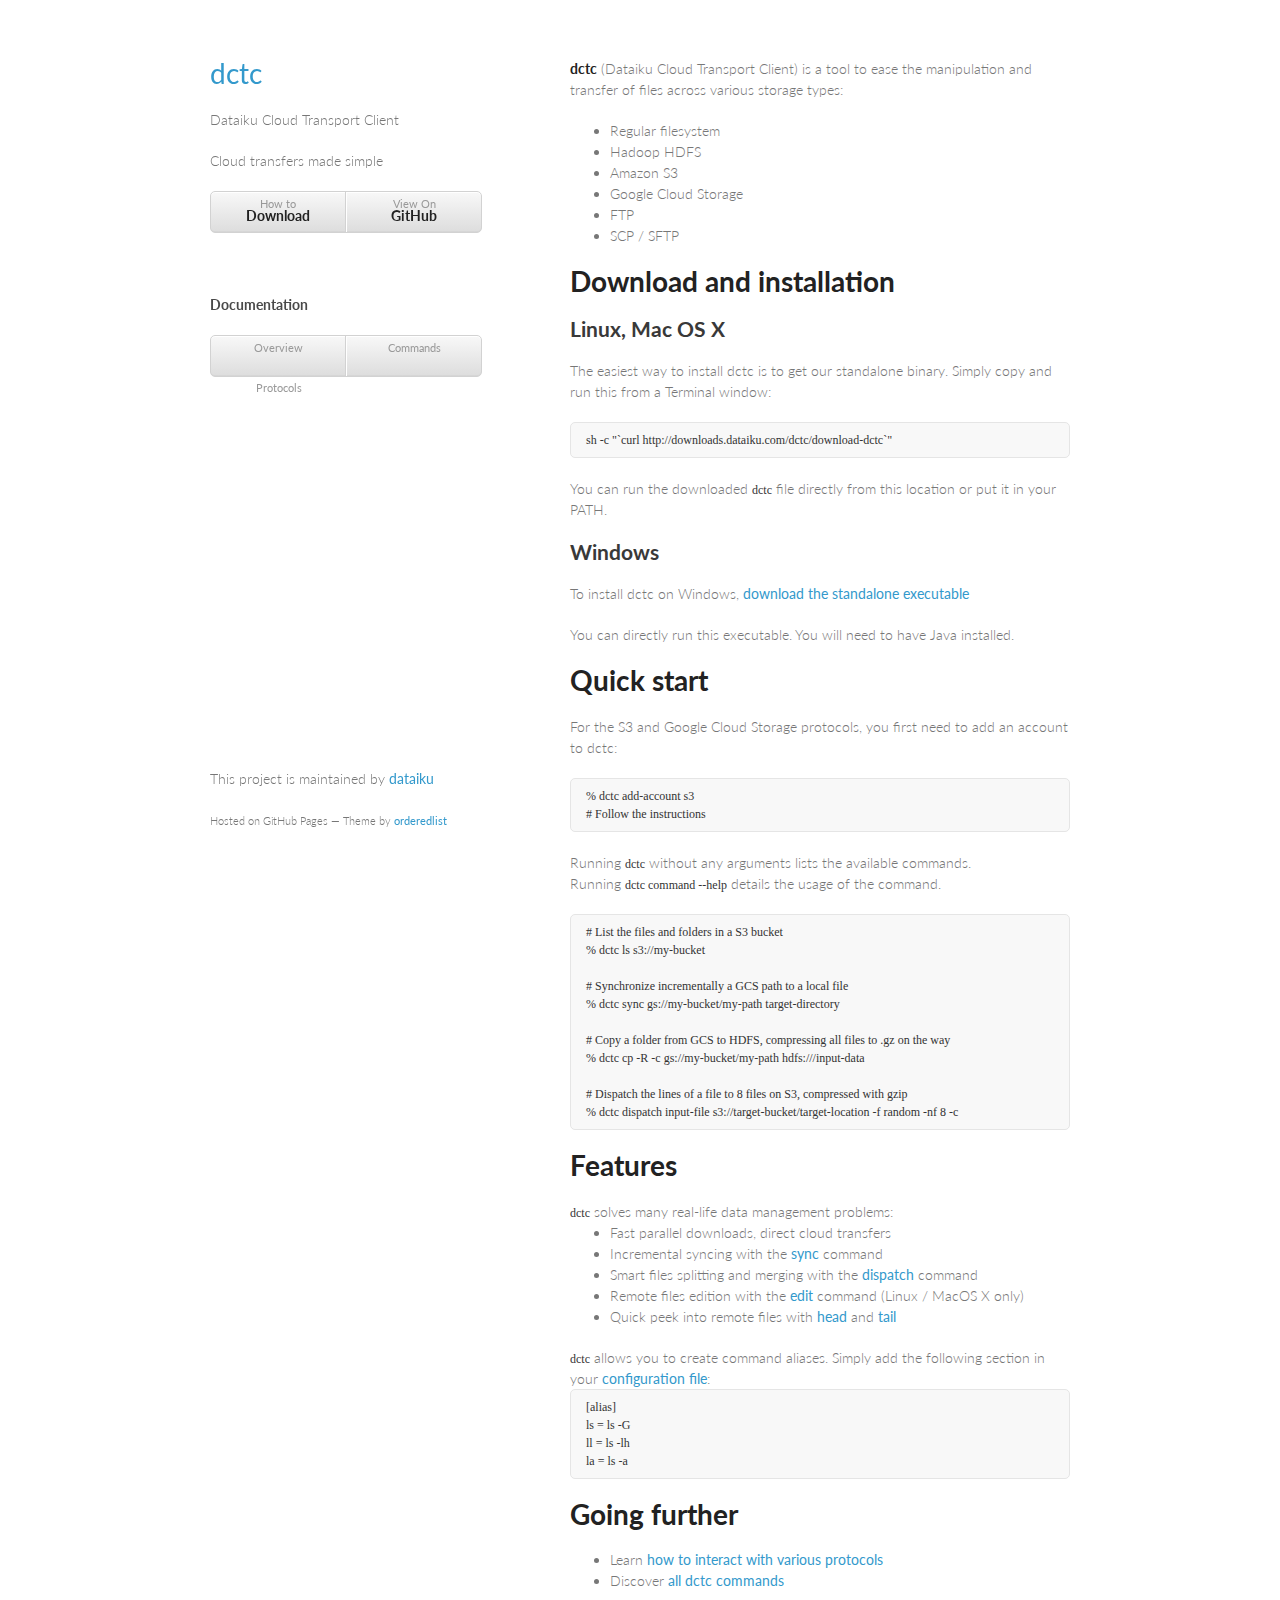
<file: index.html>
<!doctype html>
<html>
<head>
  <meta charset="utf-8">
  <meta http-equiv="X-UA-Compatible" content="chrome=1">
  <title>dctc by Dataiku</title>

  <link rel="stylesheet" href="stylesheets/styles.css">
  <link rel="stylesheet" href="stylesheets/pygment_trac.css">
  <meta name="viewport" content="width=device-width, initial-scale=1, user-scalable=no">
    <!--[if lt IE 9]>
    <script src="//html5shiv.googlecode.com/svn/trunk/html5.js"></script>
    <![endif]-->

 <script type="text/javascript">
      var _wt1Q = _wt1Q || [];
 
      (function() {
        var script = document.createElement('script');
        script.src = "http://tracker.dataiku.com/js/track.js";
        script.type = 'text/javascript';
        script.async = "true";
        var script0 = document.getElementsByTagName("script")[0];
        script0.parentNode.insertBefore(script, script0);
      })();
     
      _wt1Q.push(["trackPage"]);
    </script>
</head>
<body>
    <div class="wrapper">
      <header>
        <h1><a href="index.html">dctc</a></h1>
        <p>Dataiku Cloud Transport Client</p>

        <p class="view">

             <p>Cloud transfers made simple</p>
            <ul class="view">
                <li><a href="index.html#install">How to <strong>Download</strong></a></li>
                <li><a href="https://github.com/dataiku/dctc">View On <strong>GitHub</strong></a></li>
            </ul>

        </p>

        <p>&nbsp;</p>
        <h4>Documentation</h4>
        <ul>
          <li><a href="index.html">Overview</a></li>
          <li><a href="commands.html">Commands</a></li>
          <li><a href="protocols.html">Protocols</a></li>
        </ul>
    </header>
    <section>
        <p>
            <strong>dctc</strong> (Dataiku Cloud Transport Client) is a tool to ease the manipulation and transfer of files across various storage types:</p>
            <ul>
                <li>Regular filesystem</li>
                <li>Hadoop HDFS</li>
                <li>Amazon S3</li>
                <li>Google Cloud Storage</li>
                <li>FTP</li>
                <li>SCP / SFTP</li>
            </ul>
        </p>

        <h1 id="install">Download and installation</h1>

        <h2>Linux, Mac OS X</h2>

        <p>The easiest way to install dctc is to get our standalone binary.
            Simply copy and run this from a Terminal window:
        </p>

        <pre><code>sh -c "`curl http://downloads.dataiku.com/dctc/download-dctc`"</code></pre>

        <p>You can run the downloaded <code>dctc</code> file directly from this location or put it in your PATH.</p>

        <h2>Windows</h2>

        <p>To install dctc on Windows, <a href="http://downloads.dataiku.com/dctc/0.1.1/dctc.exe">download the standalone executable</a></p>

        <p>You can directly run this executable. You will need to have Java installed.</p>

        <h1>Quick start</h1>

        <p>For the S3 and Google Cloud Storage protocols, you first need to add an account to dctc:</p>

         <pre><code>% dctc add-account s3
# Follow the instructions</code></pre>

        <p>Running <code>dctc</code> without any arguments lists the available commands.<br />

        Running <code>dctc command --help</code> details the usage of the command.</p>

        <pre><code># List the files and folders in a S3 bucket
% dctc ls s3://my-bucket

# Synchronize incrementally a GCS path to a local file
% dctc sync gs://my-bucket/my-path target-directory

# Copy a folder from GCS to HDFS, compressing all files to .gz on the way
% dctc cp -R -c gs://my-bucket/my-path hdfs:///input-data

# Dispatch the lines of a file to 8 files on S3, compressed with gzip
% dctc dispatch input-file s3://target-bucket/target-location -f random -nf 8 -c
</code></pre>

        <h1>Features</h1>

        <code>dctc</code> solves many real-life data management problems:

        <ul>
          <li>Fast parallel downloads, direct cloud transfers</li>
          <li>Incremental syncing with the <a href="commands.html#sync">sync</a> command</li>
          <li>Smart files splitting and merging with the <a href="commands.html#dispatch">dispatch</a> command</li>
          <li>Remote files edition with the <a href="commands.html#edit">edit</a> command (Linux / MacOS X only)</li>
          <li>Quick peek into remote files with <a href="commands.html#head">head</a> and <a href="commands.html#tail">tail</a></li>
        </ul>

        <code>dctc</code> allows you to create command aliases. Simply add the following section in your <a href="protocols.html#configfile">configuration file</a>:
        <pre><code>[alias]
ls = ls -G
ll = ls -lh
la = ls -a</code></pre>

        <h1>Going further</h1>

        <ul>
          <li>Learn <a href="protocols.html">how to interact with various protocols</a></li>
          <li>Discover <a href="commands.html">all dctc commands</a></li>
         </ul>
    </section>

  <footer>
    <p>This project is maintained by <a href="https://github.com/dataiku">dataiku</a></p>
    <p><small>Hosted on GitHub Pages &mdash; Theme by <a href="https://github.com/orderedlist">orderedlist</a></small></p>
</footer>
</div>
<script src="javascripts/scale.fix.js"></script>

<script type="text/javascript">
var gaJsHost = (("https:" == document.location.protocol) ? "https://ssl." : "http://www.");
document.write(unescape("%3Cscript src='" + gaJsHost + "google-analytics.com/ga.js' type='text/javascript'%3E%3C/script%3E"));
</script>
<script type="text/javascript">
try {
  var pageTracker = _gat._getTracker("UA-34872768-2");
  pageTracker._trackPageview();
} catch(err) {}
</script>

</body>
</html>
</file>
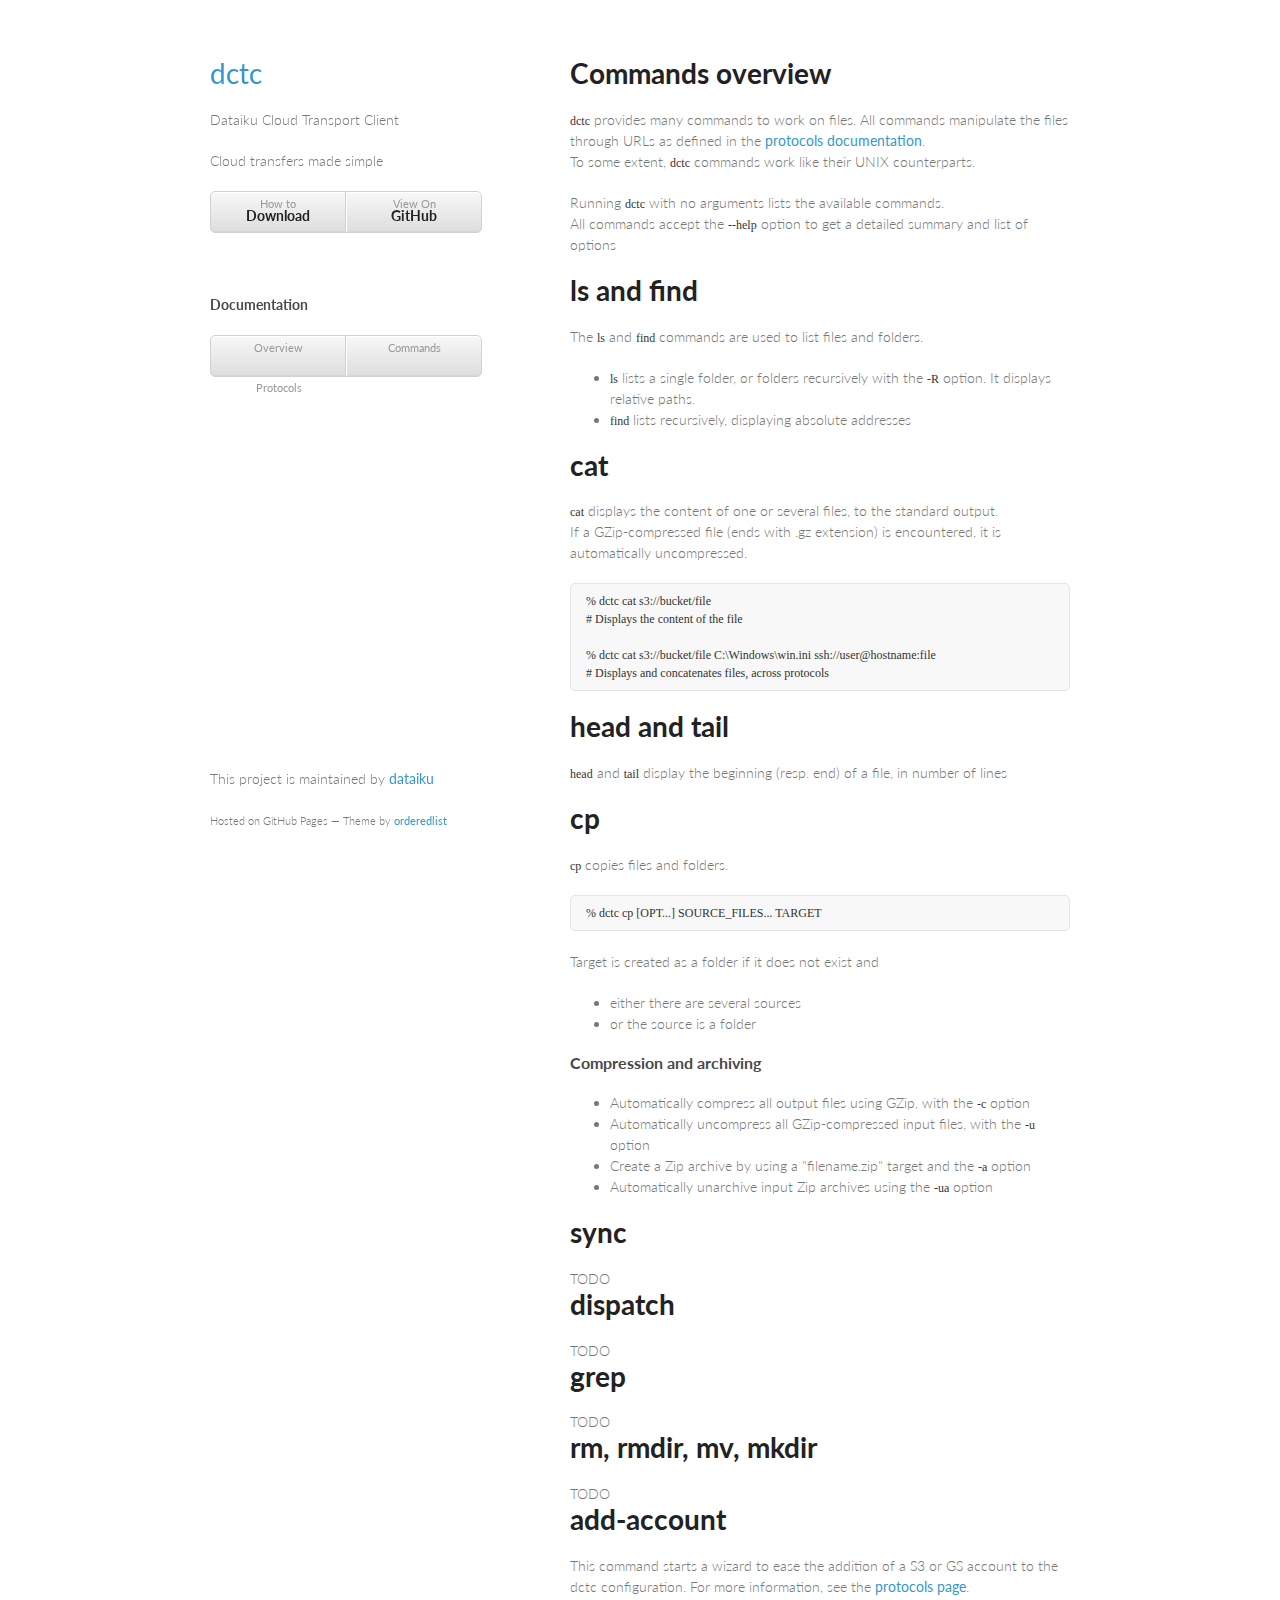
<file: commands.html>
<!doctype html>
<html>
<head>
  <meta charset="utf-8">
  <meta http-equiv="X-UA-Compatible" content="chrome=1">
  <title>dctc by Dataiku - Commands</title>

  <link rel="stylesheet" href="stylesheets/styles.css">
  <link rel="stylesheet" href="stylesheets/pygment_trac.css">
  <meta name="viewport" content="width=device-width, initial-scale=1, user-scalable=no">
    <!--[if lt IE 9]>
    <script src="//html5shiv.googlecode.com/svn/trunk/html5.js"></script>
    <![endif]-->
 <script type="text/javascript">
      var _wt1Q = _wt1Q || [];
 
      (function() {
        var script = document.createElement('script');
        script.src = "http://tracker.dataiku.com/js/track.js";
        script.type = 'text/javascript';
        script.async = "true";
        var script0 = document.getElementsByTagName("script")[0];
        script0.parentNode.insertBefore(script, script0);
      })();
     
      _wt1Q.push(["trackPage"]);
    </script>
</head>
  <body>
    <div class="wrapper">
      <header>
        <h1><a href="index.html">dctc</a></h1>
        <p>Dataiku Cloud Transport Client</p>

        <p class="view">

             <p>Cloud transfers made simple</p>
            <ul class="view">
                <li><a href="index.html#install">How to <strong>Download</strong></a></li>
                <li><a href="https://github.com/dataiku/dctc">View On <strong>GitHub</strong></a></li>
            </ul>

        </p>

        <p>&nbsp;</p>
        <h4>Documentation</h4>
        <ul>
          <li><a href="index.html">Overview</a></li>
          <li><a href="commands.html">Commands</a></li>
          <li><a href="protocols.html">Protocols</a></li>
        </ul>
    </header>
      <section>
        <h1>Commands overview</h1>

        <p><code>dctc</code> provides many commands to work on files. All commands manipulate the files through URLs
          as defined in the <a href="protocols.html">protocols documentation</a>.<br />
          To some extent, <code>dctc</code> commands work like their UNIX counterparts.
        </p>

        <p>
          Running <code>dctc</code> with no arguments lists the available commands.<br />
          All commands accept the <code>--help</code> option to get a detailed summary and list of options
        </p>

        <h1 id="ls">ls and find</h1>

        <p>The <code>ls</code> and <code>find</code> commands are used to list files and folders.</p>
        <ul>
          <li><code>ls</code> lists a single folder, or folders recursively with the <code>-R</code> option. It displays relative paths.</li>
          <li><code>find</code> lists recursively, displaying absolute addresses</li>
        </ul>

        <h1 id="cat">cat</h1>

        <p>
          <code>cat</code> displays the content of one or several files, to the standard output.<br />
          If a GZip-compressed file (ends with .gz extension) is encountered, it is automatically uncompressed.
        </p>

        <pre><code>% dctc cat s3://bucket/file
# Displays the content of the file

% dctc cat s3://bucket/file C:\Windows\win.ini ssh://user@hostname:file
# Displays and concatenates files, across protocols</code></pre>

        <h1 id="head"><span id="tail">head and tail</span></h1>

        <p>
          <code>head</code> and <code>tail</code> display the beginning (resp. end) of a file, in number of lines
        </p>

        <h1 id="cp">cp</h1>

        <p><code>cp</code> copies files and folders.</p>

        <pre><code>% dctc cp [OPT...] SOURCE_FILES... TARGET</code></pre>

        <p>Target is created as a folder if it does not exist and</p>
        <ul>
          <li>either there are several sources</li>
          <li>or the source is a folder</li>
        </ul>

        <h3>Compression and archiving</h3>

        <ul>
          <li>Automatically compress all output files using GZip, with the <code>-c</code> option</li>
          <li>Automatically uncompress all GZip-compressed input files, with the <code>-u</code> option</li>
          <li>Create a Zip archive by using a "filename.zip" target and the <code>-a</code> option</li>
          <li>Automatically unarchive input Zip archives using the <code>-ua</code> option</li>
        </ul>


        <h1>sync</h1>

        TODO

        <h1>dispatch</h1>

        TODO

        <h1>grep</h1>

        TODO

        <h1>rm, rmdir, mv, mkdir</h1>

        TODO

        <h1>add-account</h1>

        <p>This command starts a wizard to ease the addition of a S3 or GS account to the dctc configuration. For more information, see the <a href="protocols.html">protocols page</a>.</p>

      </section>

      <footer>
        <p>This project is maintained by <a href="https://github.com/dataiku">dataiku</a></p>
        <p><small>Hosted on GitHub Pages &mdash; Theme by <a href="https://github.com/orderedlist">orderedlist</a></small></p>
      </footer>
    </div>
    <script src="javascripts/scale.fix.js"></script>

    <script type="text/javascript">
    var gaJsHost = (("https:" == document.location.protocol) ? "https://ssl." : "http://www.");
    document.write(unescape("%3Cscript src='" + gaJsHost + "google-analytics.com/ga.js' type='text/javascript'%3E%3C/script%3E"));
    </script>
    <script type="text/javascript">
    try {
      var pageTracker = _gat._getTracker("UA-34872768-2");
      pageTracker._trackPageview();
    } catch(err) {}
    </script>

  </body>
  </html>
</file>
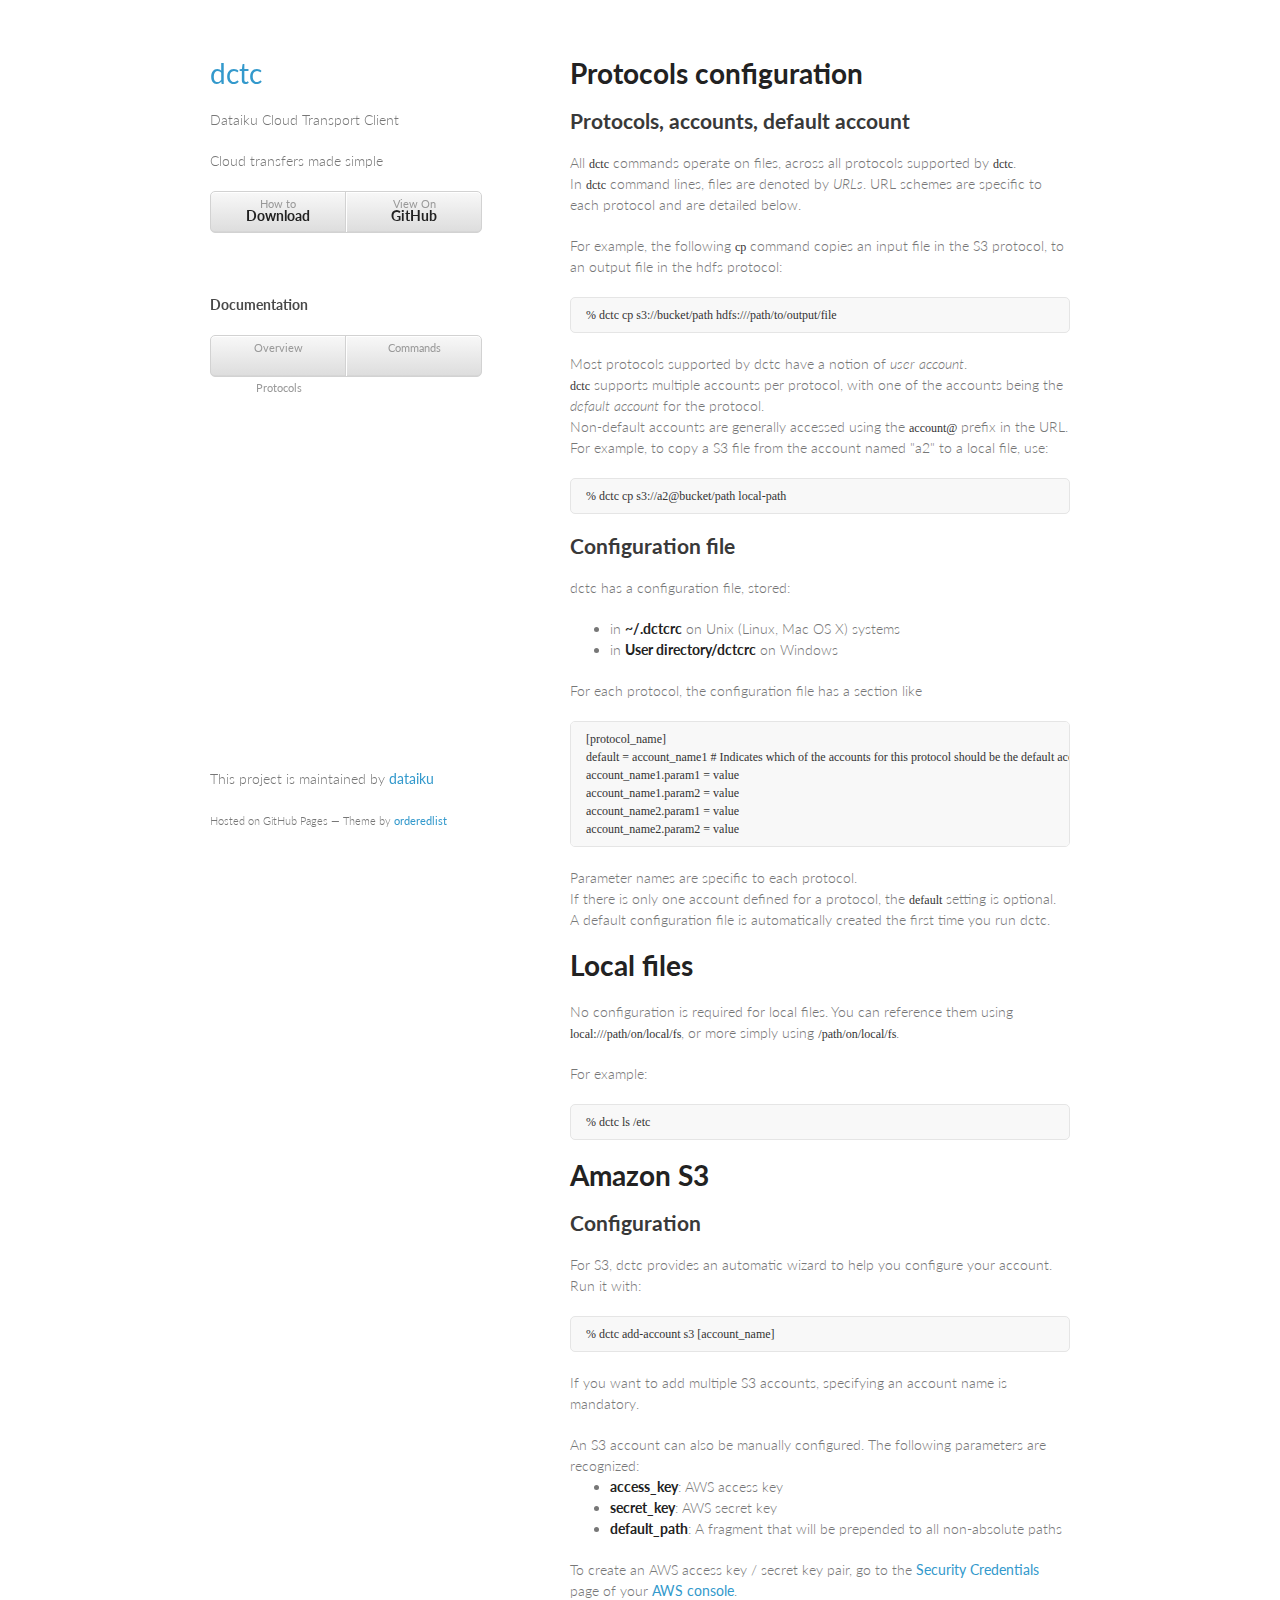
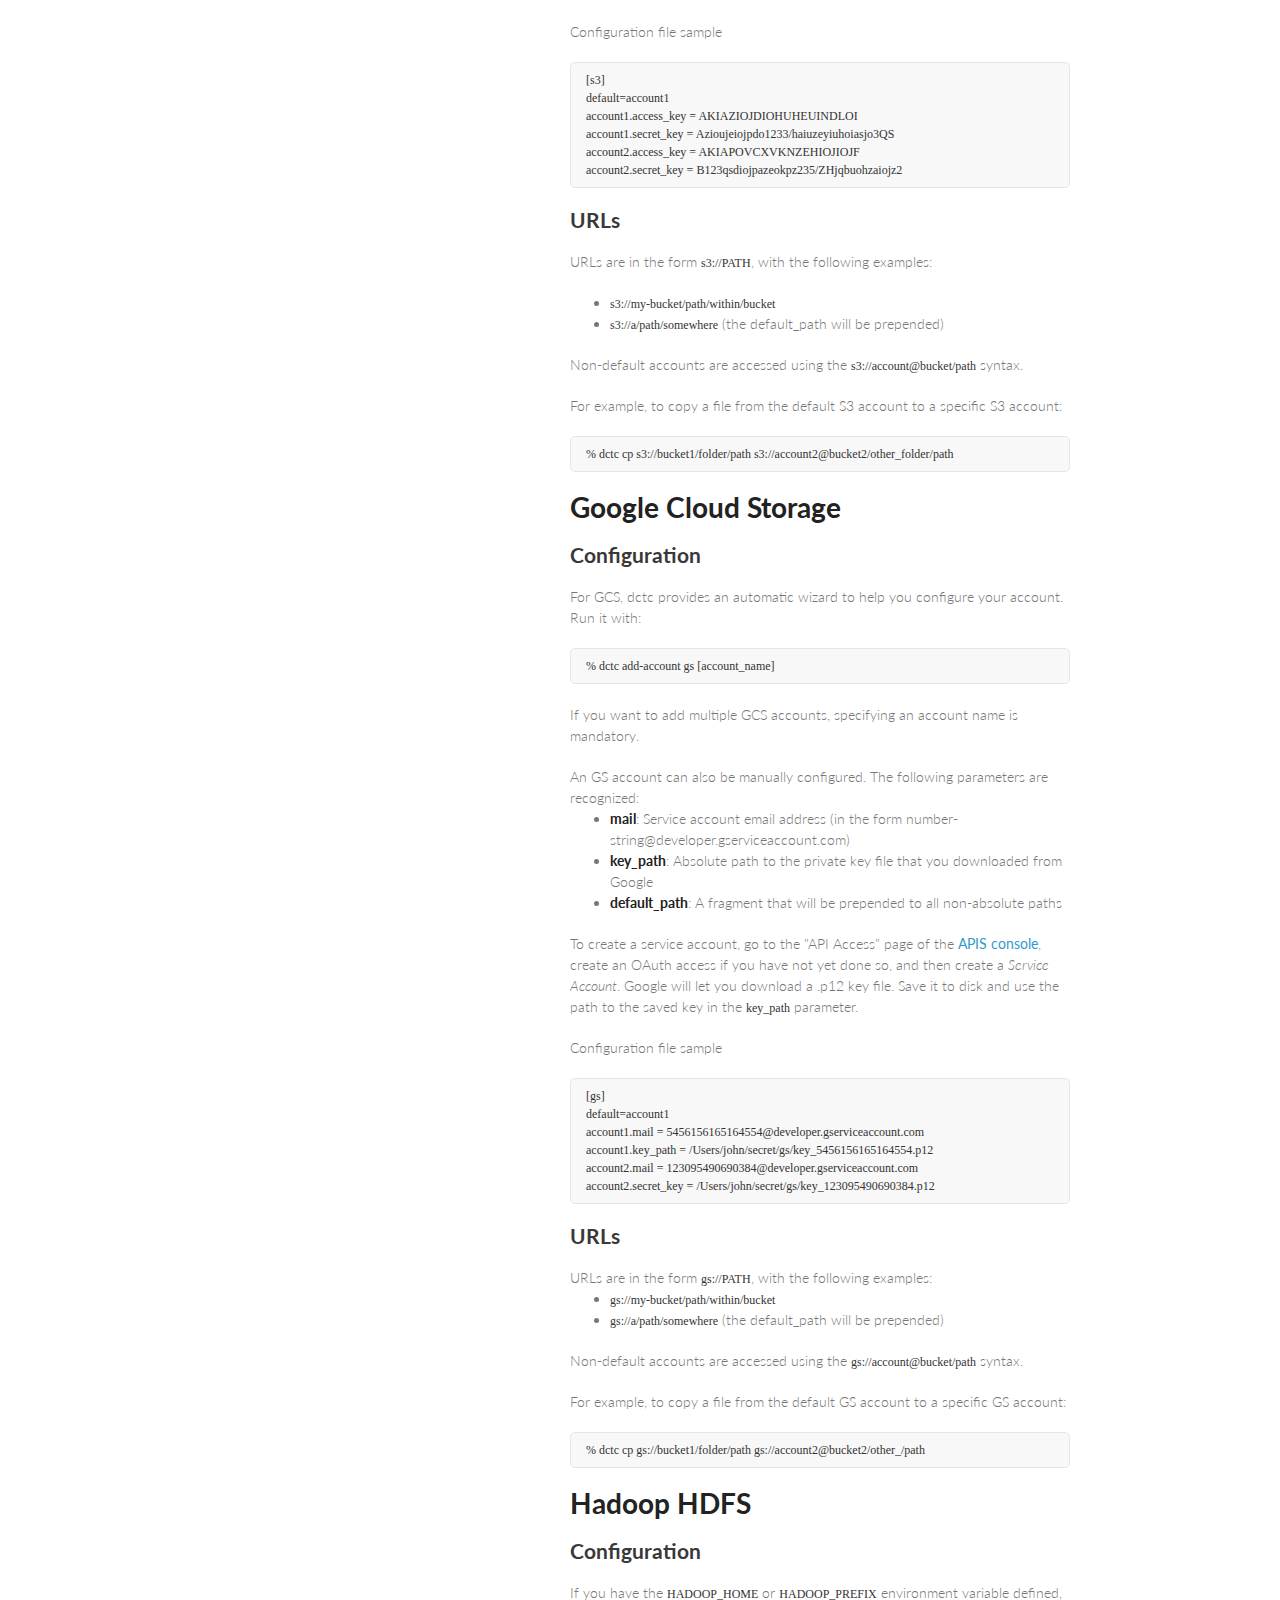
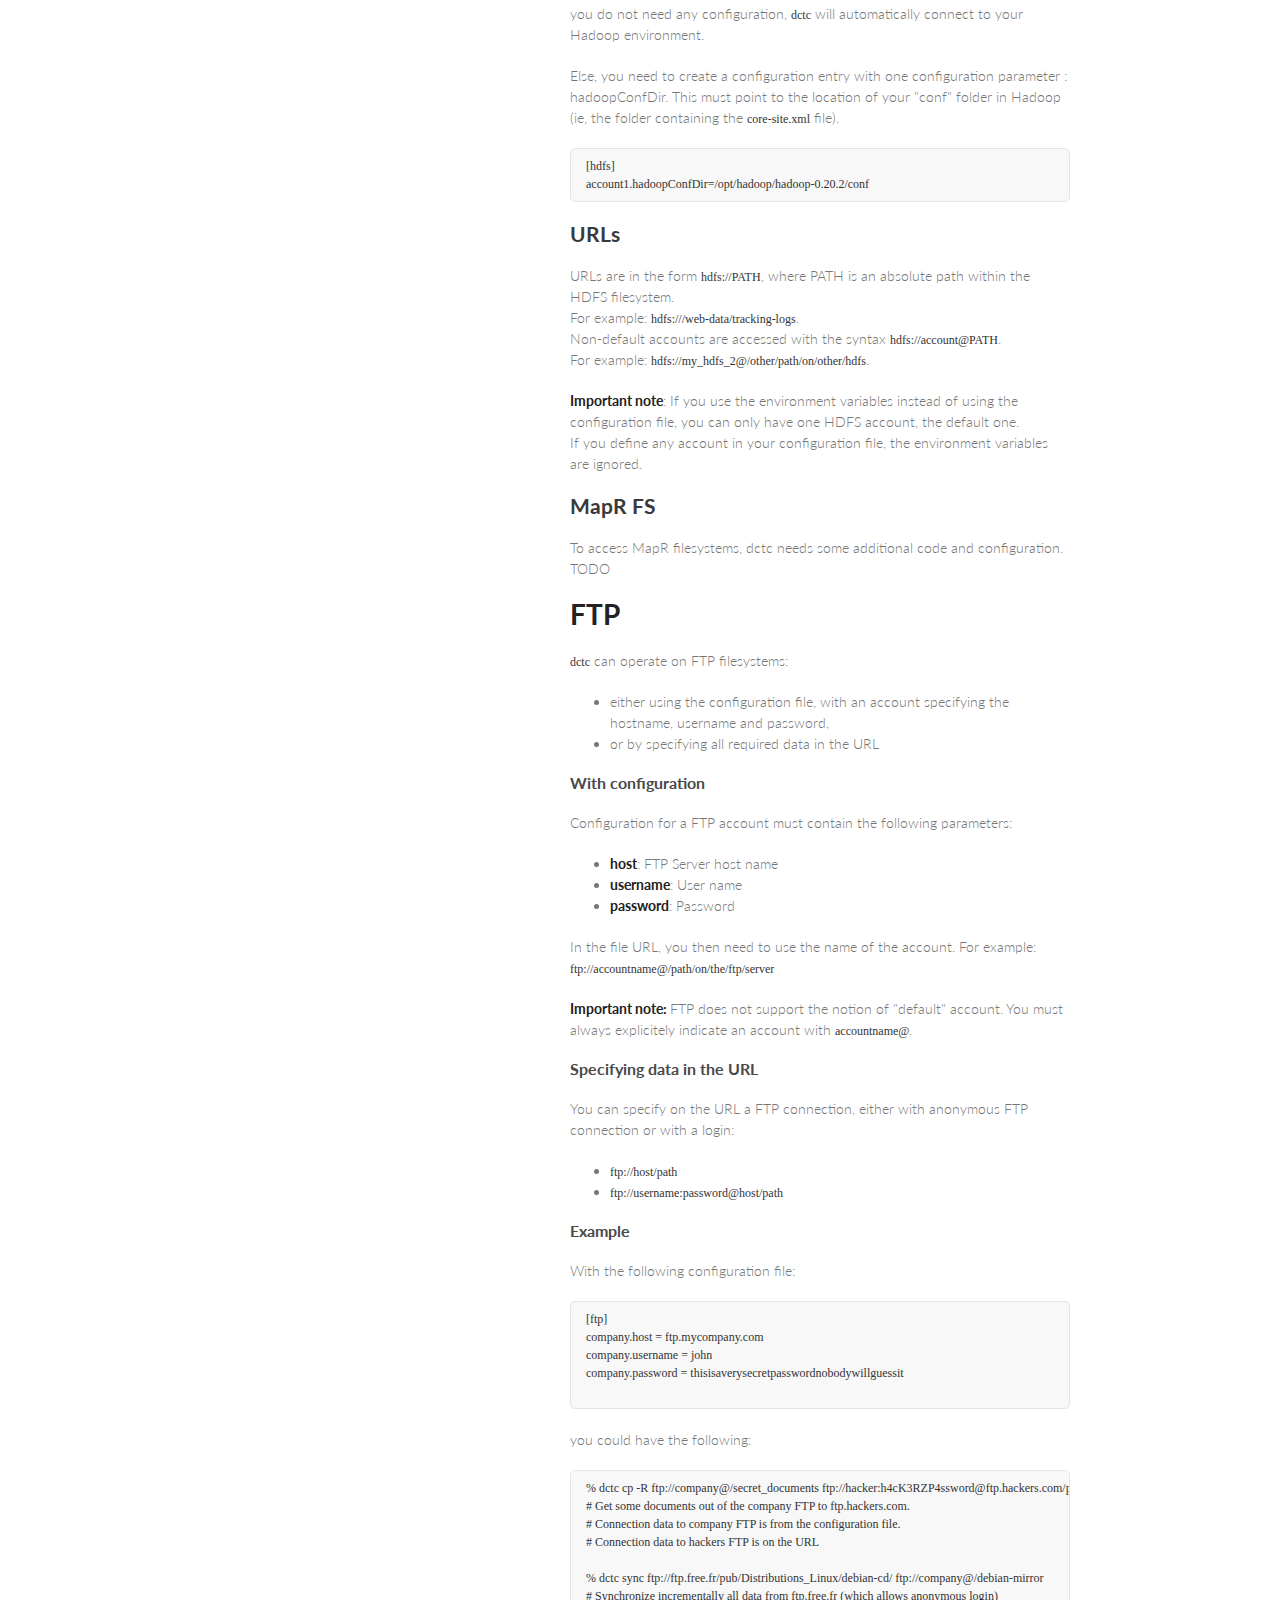
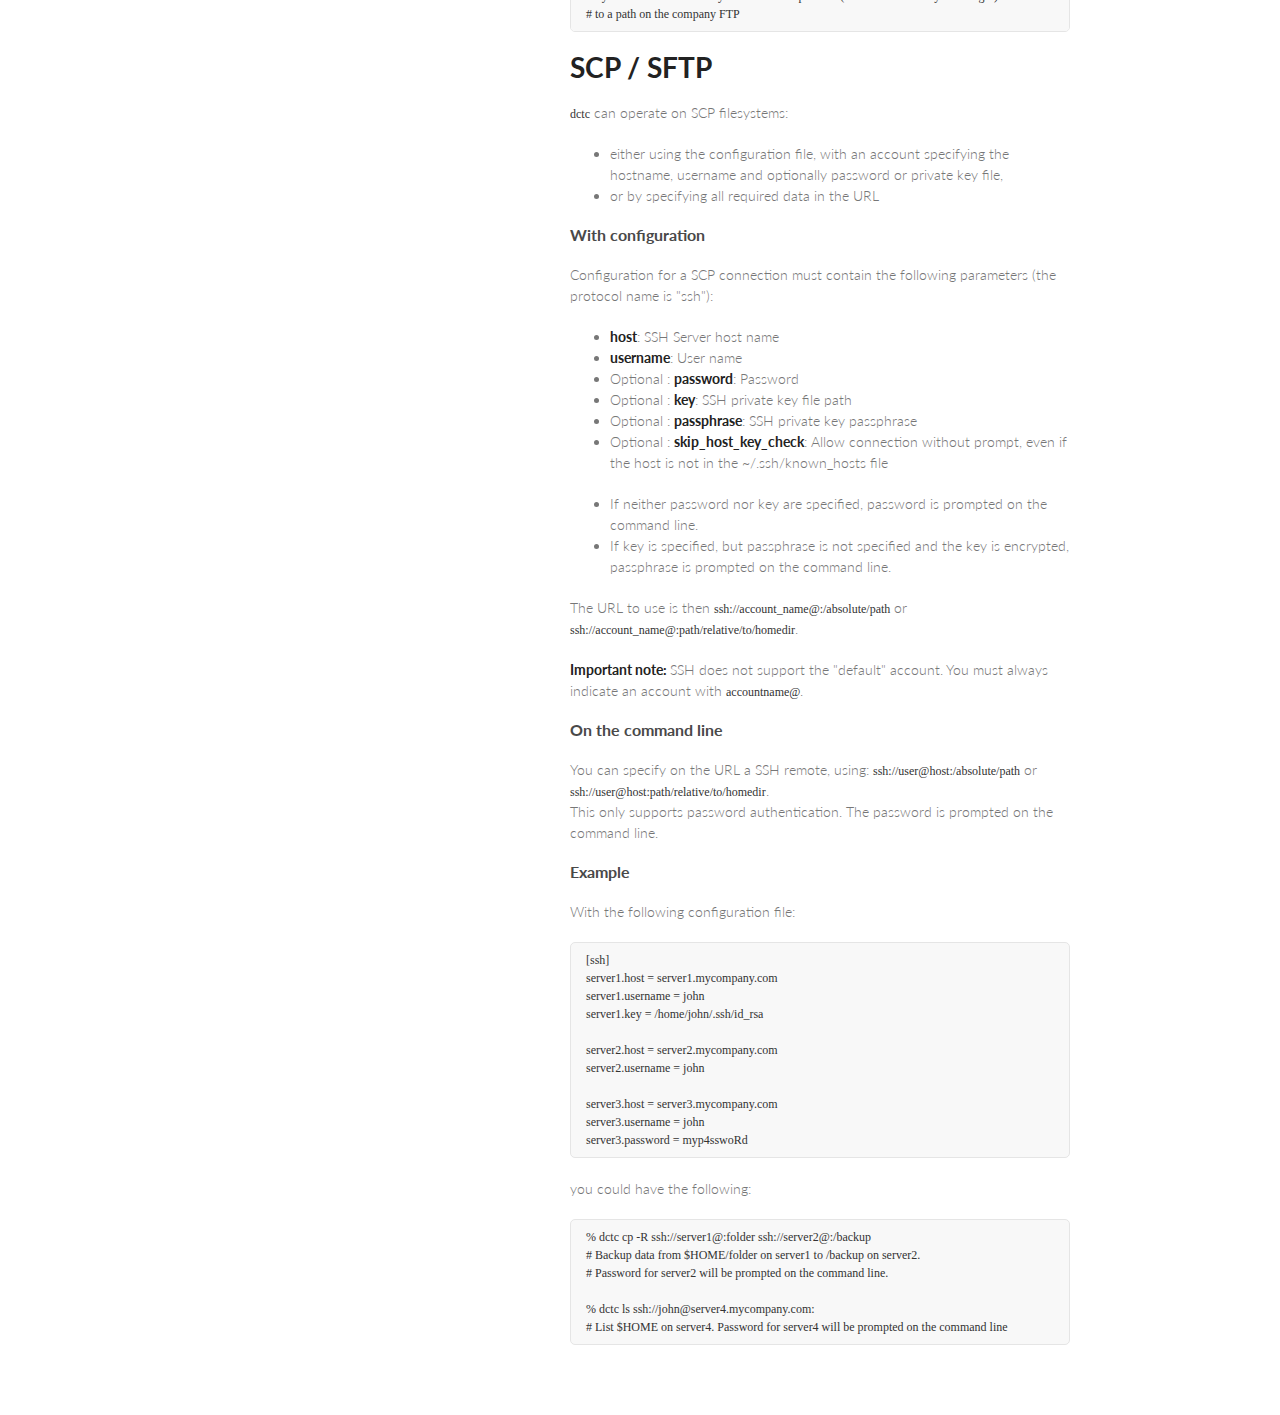
<file: protocols.html>
<!doctype html>
<html>
<head>
  <meta charset="utf-8">
  <meta http-equiv="X-UA-Compatible" content="chrome=1">
  <title>dctc by Dataiku - Protocols</title>

  <link rel="stylesheet" href="stylesheets/styles.css">
  <link rel="stylesheet" href="stylesheets/pygment_trac.css">
  <meta name="viewport" content="width=device-width, initial-scale=1, user-scalable=no">
    <!--[if lt IE 9]>
    <script src="//html5shiv.googlecode.com/svn/trunk/html5.js"></script>
    <![endif]-->
  </head>
  <body>
    <div class="wrapper">
      <header>
        <h1><a href="index.html">dctc</a></h1>
        <p>Dataiku Cloud Transport Client</p>

        <p class="view">

             <p>Cloud transfers made simple</p>
            <ul class="view">
                <li><a href="index.html#install">How to <strong>Download</strong></a></li>
                <li><a href="https://github.com/dataiku/dctc">View On <strong>GitHub</strong></a></li>
            </ul>

        </p>

        <p>&nbsp;</p>
        <h4>Documentation</h4>
        <ul>
          <li><a href="index.html">Overview</a></li>
          <li><a href="commands.html">Commands</a></li>
          <li><a href="protocols.html">Protocols</a></li>
        </ul>
    </header>
      <section>
        <h1>Protocols configuration</h1>

        <h2>Protocols, accounts, default account</h2>

        <p>
          All <code>dctc</code> commands operate on files, across all protocols supported by <code>dctc</code>.<br />
          In <code>dctc</code> command lines, files are denoted by <em>URLs</em>.
          URL schemes are specific to each protocol and are detailed below.
        </p>

        <p>
          For example, the following <code>cp</code> command copies an input file in the S3 protocol,
          to an output file in the hdfs protocol:
        </p>
        <code><pre>% dctc cp s3://bucket/path hdfs:///path/to/output/file</pre></code>

        <p>
          Most protocols supported by dctc have a notion of <em>user account</em>.<br />
          <code>dctc</code> supports multiple accounts per protocol, with one of the accounts
          being the <em>default account</em> for the protocol.<br />
          Non-default accounts are generally accessed using the <code>account@</code>
          prefix in the URL. For example, to copy a S3 file from the account named "a2"
          to a local file, use:
        </p>
        <code><pre>% dctc cp s3://a2@bucket/path local-path</pre></code>

        <h2>Configuration file</h2>
        <p>
          dctc has a configuration file, stored:
        </p>
        <ul>
          <li>in <strong>~/.dctcrc</strong> on Unix (Linux, Mac OS X) systems</li>
          <li>in <strong>User directory/dctcrc</strong> on Windows</li>
        </ul>
        <p>
          For each protocol, the configuration file has a section like
        </p>
        <pre><code>[protocol_name]
default = account_name1 # Indicates which of the accounts for this protocol should be the default account
account_name1.param1 = value
account_name1.param2 = value
account_name2.param1 = value
account_name2.param2 = value</code></pre>

        <p>
          Parameter names are specific to each protocol.<br />
          If there is only one account defined for a protocol, the <code>default</code> setting is optional.<br />
          A default configuration file is automatically created the first time you run dctc.<br />
        </p>

        <h1>Local files</h1>

        <p>
        No configuration is required for local files. You can reference them using <code>local:///path/on/local/fs</code>, or
        more simply using <code>/path/on/local/fs</code>.
        </p>

        <p>For example:</p>
        <pre><code>% dctc ls /etc</code></pre>

        <h1>Amazon S3</h1>

        <h2>Configuration</h2>

        <p>For S3, dctc provides an automatic wizard to help you configure your account. Run it with:</p>
        <pre><code>% dctc add-account s3 [account_name]</code></pre>
        <p>If you want to add multiple S3 accounts, specifying an account name is mandatory.</p>

        An S3 account can also be manually configured. The following parameters are recognized:
        <ul>
          <li><strong>access_key</strong>: AWS access key</li>
          <li><strong>secret_key</strong>: AWS secret key</li>
          <li><strong>default_path</strong>: A fragment that will be prepended to all non-absolute paths</li>
        </ul>

        <p>To create an AWS access key / secret key pair, go to the <a href="https://portal.aws.amazon.com/gp/aws/securityCredentials">Security Credentials</a> page of your <a href="https://console.aws.amazon.com/console/home">AWS console</a>.</p>

        <p>Configuration file sample</p>

        <code><pre>[s3]
default=account1
account1.access_key = AKIAZIOJDIOHUHEUINDLOI
account1.secret_key = Azioujeiojpdo1233/haiuzeyiuhoiasjo3QS
account2.access_key = AKIAPOVCXVKNZEHIOJIOJF
account2.secret_key = B123qsdiojpazeokpz235/ZHjqbuohzaiojz2</pre></code>

        <h2>URLs</h2>

        <p>URLs are in the form <code>s3://PATH</code>, with the following examples:</p>

        <ul>
          <li><code>s3://my-bucket/path/within/bucket</code></li>
          <li><code>s3://a/path/somewhere</code> (the default_path will be prepended)
        </ul>

        <p>Non-default accounts are accessed using the <code>s3://account@bucket/path</code> syntax.</p>

         <p>For example, to copy a file from the default S3 account to a specific S3 account:</p>
        <code><pre>% dctc cp s3://bucket1/folder/path s3://account2@bucket2/other_folder/path</pre></code>


        <h1>Google Cloud Storage</h1>

        <h2>Configuration</h2>

        <p>For GCS, dctc provides an automatic wizard to help you configure your account. Run it with:</p>
        <pre><code>% dctc add-account gs [account_name]</code></pre>
        <p>If you want to add multiple GCS accounts, specifying an account name is mandatory.</p>

        An GS account can also be manually configured. The following parameters are recognized:
        <ul>
          <li><strong>mail</strong>: Service account email address (in the form number-string@developer.gserviceaccount.com)</li>
          <li><strong>key_path</strong>: Absolute path to the private key file that you downloaded from Google</li>
          <li><strong>default_path</strong>: A fragment that will be prepended to all non-absolute paths</li>
        </ul>

        <p>To create a service account, go to the "API Access" page of the <a href="https://code.google.com/apis/console">APIS console</a>, create an OAuth access if you have not yet done so, and then create a <em>Service Account</em>.
          Google will let you download a .p12 key file. Save it to disk and use the path to the saved key in the <code>key_path</code> parameter.
        </p>

        <p>Configuration file sample</p>

        <code><pre>[gs]
default=account1
account1.mail = 5456156165164554@developer.gserviceaccount.com
account1.key_path = /Users/john/secret/gs/key_5456156165164554.p12
account2.mail = 123095490690384@developer.gserviceaccount.com
account2.secret_key = /Users/john/secret/gs/key_123095490690384.p12</pre></code>

        <h2>URLs</h2>

        URLs are in the form <code>gs://PATH</code>, with the following examples:

        <ul>
          <li><code>gs://my-bucket/path/within/bucket</code></li>
          <li><code>gs://a/path/somewhere</code> (the default_path will be prepended)
        </ul>

        <p>Non-default accounts are accessed using the <code>gs://account@bucket/path</code> syntax.</p>

        <p>For example, to copy a file from the default GS account to a specific GS account:</p>
        <code><pre>% dctc cp gs://bucket1/folder/path gs://account2@bucket2/other_/path</pre></code>

        <h1>Hadoop HDFS</h1>

        <h2>Configuration</h2>

        <p> If you have the <code>HADOOP_HOME</code> or <code>HADOOP_PREFIX</code> environment variable defined, you do not need any configuration, <code>dctc</code> will automatically connect to your Hadoop environment.</p>

        <p>Else, you need to create a configuration entry with one configuration parameter : <conf>hadoopConfDir</code>. This must point to the location of your "conf" folder in Hadoop (ie, the folder containing the <code>core-site.xml</code> file).</p>

        <pre><code>[hdfs]
account1.hadoopConfDir=/opt/hadoop/hadoop-0.20.2/conf</code></pre>

        <h2>URLs</h2>

        <p>
          URLs are in the form <code>hdfs://PATH</code>, where PATH is an absolute path within the HDFS filesystem.<br />
          For example: <code>hdfs:///web-data/tracking-logs</code>.<br />
          Non-default accounts are accessed with the syntax <code>hdfs://account@PATH</code>.<br />
          For example: <code>hdfs://my_hdfs_2@/other/path/on/other/hdfs</code>.
        </p>

        <p><strong>Important note</strong>: If you use the environment variables instead of using the
          configuration file, you can only have one HDFS account, the default one.<br />
          If you define any account in your configuration file, the environment variables are ignored.
        </p>

        <h2>MapR FS</h2>

        <p>To access MapR filesystems, dctc needs some additional code and configuration. TODO</p>



        <h1>FTP</h1>

        <p><code>dctc</code> can operate on FTP filesystems:</p>

        <ul>
          <li>either using the configuration file, with an account specifying the hostname, username and password,</li>
          <li>or by specifying all required data in the URL</li>
        </ul>

        <h3>With configuration</h3>

        <p>Configuration for a FTP account must contain the following parameters:</p>
        <ul>
          <li><strong>host</strong>: FTP Server host name</li>
          <li><strong>username</strong>: User name</li>
          <li><strong>password</strong>: Password</li>
        </ul>

        <p>
          In the file URL, you then need to use the name of the account.
          For example: <code>ftp://accountname@/path/on/the/ftp/server</code>
        </p>

        <p><strong>Important note: </strong> FTP does not support the notion of "default" account.
        You must always explicitely indicate an account with <code>accountname@</code>.</p>

        <h3>Specifying data in the URL</h3>

        <p>You can specify on the URL a FTP connection, either with anonymous FTP connection or with a login:</p>
        <ul>
          <li><code>ftp://host/path</code></li>
          <li><code>ftp://username:password@host/path</code></li>
        </ul>

        <h3>Example</h3>

        <p>With the following configuration file:</p>
        <pre><code>[ftp]
company.host = ftp.mycompany.com
company.username = john
company.password = thisisaverysecretpasswordnobodywillguessit
        </code></pre>

        <p>you could have the following:</p>

        <pre><code>% dctc cp -R ftp://company@/secret_documents ftp://hacker:h4cK3RZP4ssword@ftp.hackers.com/path
# Get some documents out of the company FTP to ftp.hackers.com.
# Connection data to company FTP is from the configuration file.
# Connection data to hackers FTP is on the URL

% dctc sync ftp://ftp.free.fr/pub/Distributions_Linux/debian-cd/ ftp://company@/debian-mirror
# Synchronize incrementally all data from ftp.free.fr (which allows anonymous login)
# to a path on the company FTP</code></pre>



        <h1>SCP / SFTP</h1>


        <p><code>dctc</code> can operate on SCP filesystems:</p>

        <ul>
          <li>either using the configuration file, with an account specifying the hostname, username and optionally password or private key file,</li>
          <li>or by specifying all required data in the URL</li>
        </ul>

        <h3>With configuration</h3>

        <p>Configuration for a SCP connection must contain the following parameters (the protocol name is "ssh"):</p>
        <ul>
          <li><strong>host</strong>: SSH Server host name</li>
          <li><strong>username</strong>: User name</li>
          <li>Optional : <strong>password</strong>: Password</li>
          <li>Optional : <strong>key</strong>: SSH private key file path</li>
          <li>Optional : <strong>passphrase</strong>: SSH private key passphrase</li>
          <li>Optional : <strong>skip_host_key_check</strong>: Allow connection without prompt, even if the host is not in the ~/.ssh/known_hosts file</li>
        </ul>

        <ul>
          <li> If neither password nor key are specified, password is prompted on the command line.</li>
          <li> If key is specified, but passphrase is not specified and the key is encrypted, passphrase is prompted on the command line.
         </li>
        </ul>

        <p>
          The URL to use is then <code>ssh://account_name@:/absolute/path</code> or
          <code>ssh://account_name@:path/relative/to/homedir</code>.
          </p>
        <p>
          <strong>Important note: </strong> SSH does not support the "default" account.
          You must always indicate an account with <code>accountname@</code>.
        </p>

        <h3>On the command line</h3>

        <p>You can specify on the URL a SSH remote, using:
           <code>ssh://user@host:/absolute/path</code> or
           <code>ssh://user@host:path/relative/to/homedir</code>.<br />
           This only supports password authentication. The password is prompted on the command line.
        </p>

        <h3>Example</h3>

   <p>With the following configuration file:</p>
        <pre><code>[ssh]
server1.host = server1.mycompany.com
server1.username = john
server1.key = /home/john/.ssh/id_rsa

server2.host = server2.mycompany.com
server2.username = john

server3.host = server3.mycompany.com
server3.username = john
server3.password = myp4sswoRd</code></pre>

        <p>you could have the following:</p>

        <pre><code>% dctc cp -R ssh://server1@:folder ssh://server2@:/backup
# Backup data from $HOME/folder on server1 to /backup on server2.
# Password for server2 will be prompted on the command line.

% dctc ls ssh://john@server4.mycompany.com:
# List $HOME on server4. Password for server4 will be prompted on the command line</code></pre>

      </section>

      <footer>
        <p>This project is maintained by <a href="https://github.com/dataiku">dataiku</a></p>
        <p><small>Hosted on GitHub Pages &mdash; Theme by <a href="https://github.com/orderedlist">orderedlist</a></small></p>
      </footer>
    </div>
    <script src="javascripts/scale.fix.js"></script>

    <script type="text/javascript">
    var gaJsHost = (("https:" == document.location.protocol) ? "https://ssl." : "http://www.");
    document.write(unescape("%3Cscript src='" + gaJsHost + "google-analytics.com/ga.js' type='text/javascript'%3E%3C/script%3E"));
    </script>
    <script type="text/javascript">
    try {
      var pageTracker = _gat._getTracker("UA-34872768-2");
      pageTracker._trackPageview();
    } catch(err) {}
    </script>

  </body>
  </html>
</file>
<file: stylesheets/styles.css>
@import url(https://fonts.googleapis.com/css?family=Lato:300italic,700italic,300,700);

body {
  padding:50px;
  font:14px/1.5 Lato, "Helvetica Neue", Helvetica, Arial, sans-serif;
  color:#777;
  font-weight:300;
}

h1, h2, h3, h4, h5, h6 {
  color:#222;
  margin:0 0 20px;
}

p, ul, ol, table, pre, dl {
  margin:0 0 20px;
}

h1, h2, h3 {
  line-height:1.1;
}

h1 {
  font-size:28px;
}

h2 {
  color:#393939;
}

h3, h4, h5, h6 {
  color:#494949;
}

a {
  color:#39c;
  font-weight:400;
  text-decoration:none;
}

a small {
  font-size:11px;
  color:#777;
  margin-top:-0.6em;
  display:block;
}

.wrapper {
  width:860px;
  margin:0 auto;
}

blockquote {
  border-left:1px solid #e5e5e5;
  margin:0;
  padding:0 0 0 20px;
  font-style:italic;
}

code, pre {
  font-family:Monaco, Bitstream Vera Sans Mono, Lucida Console, Terminal;
  color:#333;
  font-size:12px;
}

pre {
  padding:8px 15px;
  background: #f8f8f8;  
  border-radius:5px;
  border:1px solid #e5e5e5;
  overflow-x: auto;
}

table {
  width:100%;
  border-collapse:collapse;
}

th, td {
  text-align:left;
  padding:5px 10px;
  border-bottom:1px solid #e5e5e5;
}

dt {
  color:#444;
  font-weight:700;
}

th {
  color:#444;
}

img {
  max-width:100%;
}

header {
  width:270px;
  float:left;
  position:fixed;
}

header ul {
  list-style:none;
  height:40px;
  
  padding:0;
  
  background: #eee;
  background: -moz-linear-gradient(top, #f8f8f8 0%, #dddddd 100%);
  background: -webkit-gradient(linear, left top, left bottom, color-stop(0%,#f8f8f8), color-stop(100%,#dddddd));
  background: -webkit-linear-gradient(top, #f8f8f8 0%,#dddddd 100%);
  background: -o-linear-gradient(top, #f8f8f8 0%,#dddddd 100%);
  background: -ms-linear-gradient(top, #f8f8f8 0%,#dddddd 100%);
  background: linear-gradient(top, #f8f8f8 0%,#dddddd 100%);
  
  border-radius:5px;
  border:1px solid #d2d2d2;
  box-shadow:inset #fff 0 1px 0, inset rgba(0,0,0,0.03) 0 -1px 0;
  width:270px;
}

header li {
  width:134px;
  float:left;
  border-right:1px solid #d2d2d2;
  height:40px;
}

header ul a {
  line-height:1;
  font-size:11px;
  color:#999;
  display:block;
  text-align:center;
  padding-top:6px;
  height:40px;
}

strong {
  color:#222;
  font-weight:700;
}

header ul li + li {
  width:88px;
  border-left:1px solid #fff;
}

header ul li + li  {
  border-right:none;
  width:134px;
}

header ul a strong {
  font-size:14px;
  display:block;
  color:#222;
}

section {
  width:500px;
  float:right;
  padding-bottom:50px;
}

small {
  font-size:11px;
}

hr {
  border:0;
  background:#e5e5e5;
  height:1px;
  margin:0 0 20px;
}

footer {
  width:270px;
  float:left;
  position:fixed;
  bottom:50px;
}

@media print, screen and (max-width: 960px) {
  
  div.wrapper {
    width:auto;
    margin:0;
  }
  
  header, section, footer {
    float:none;
    position:static;
    width:auto;
  }
  
  header {
    padding-right:320px;
  }
  
  section {
    border:1px solid #e5e5e5;
    border-width:1px 0;
    padding:20px 0;
    margin:0 0 20px;
  }
  
  header a small {
    display:inline;
  }
  
  header ul {
    position:absolute;
    right:50px;
    top:52px;
  }
}

@media print, screen and (max-width: 720px) {
  body {
    word-wrap:break-word;
  }
  
  header {
    padding:0;
  }
  
  header ul, header p.view {
    position:static;
  }
  
  pre, code {
    word-wrap:normal;
  }
}

@media print, screen and (max-width: 480px) {
  body {
    padding:15px;
  }
  
  header ul {
    display:none;
  }
}

@media print {
  body {
    padding:0.4in;
    font-size:12pt;
    color:#444;
  }
}
</file>
<file: stylesheets/pygment_trac.css>
.highlight  { background: #ffffff; }
.highlight .c { color: #999988; font-style: italic } /* Comment */
.highlight .err { color: #a61717; background-color: #e3d2d2 } /* Error */
.highlight .k { font-weight: bold } /* Keyword */
.highlight .o { font-weight: bold } /* Operator */
.highlight .cm { color: #999988; font-style: italic } /* Comment.Multiline */
.highlight .cp { color: #999999; font-weight: bold } /* Comment.Preproc */
.highlight .c1 { color: #999988; font-style: italic } /* Comment.Single */
.highlight .cs { color: #999999; font-weight: bold; font-style: italic } /* Comment.Special */
.highlight .gd { color: #000000; background-color: #ffdddd } /* Generic.Deleted */
.highlight .gd .x { color: #000000; background-color: #ffaaaa } /* Generic.Deleted.Specific */
.highlight .ge { font-style: italic } /* Generic.Emph */
.highlight .gr { color: #aa0000 } /* Generic.Error */
.highlight .gh { color: #999999 } /* Generic.Heading */
.highlight .gi { color: #000000; background-color: #ddffdd } /* Generic.Inserted */
.highlight .gi .x { color: #000000; background-color: #aaffaa } /* Generic.Inserted.Specific */
.highlight .go { color: #888888 } /* Generic.Output */
.highlight .gp { color: #555555 } /* Generic.Prompt */
.highlight .gs { font-weight: bold } /* Generic.Strong */
.highlight .gu { color: #800080; font-weight: bold; } /* Generic.Subheading */
.highlight .gt { color: #aa0000 } /* Generic.Traceback */
.highlight .kc { font-weight: bold } /* Keyword.Constant */
.highlight .kd { font-weight: bold } /* Keyword.Declaration */
.highlight .kn { font-weight: bold } /* Keyword.Namespace */
.highlight .kp { font-weight: bold } /* Keyword.Pseudo */
.highlight .kr { font-weight: bold } /* Keyword.Reserved */
.highlight .kt { color: #445588; font-weight: bold } /* Keyword.Type */
.highlight .m { color: #009999 } /* Literal.Number */
.highlight .s { color: #d14 } /* Literal.String */
.highlight .na { color: #008080 } /* Name.Attribute */
.highlight .nb { color: #0086B3 } /* Name.Builtin */
.highlight .nc { color: #445588; font-weight: bold } /* Name.Class */
.highlight .no { color: #008080 } /* Name.Constant */
.highlight .ni { color: #800080 } /* Name.Entity */
.highlight .ne { color: #990000; font-weight: bold } /* Name.Exception */
.highlight .nf { color: #990000; font-weight: bold } /* Name.Function */
.highlight .nn { color: #555555 } /* Name.Namespace */
.highlight .nt { color: #000080 } /* Name.Tag */
.highlight .nv { color: #008080 } /* Name.Variable */
.highlight .ow { font-weight: bold } /* Operator.Word */
.highlight .w { color: #bbbbbb } /* Text.Whitespace */
.highlight .mf { color: #009999 } /* Literal.Number.Float */
.highlight .mh { color: #009999 } /* Literal.Number.Hex */
.highlight .mi { color: #009999 } /* Literal.Number.Integer */
.highlight .mo { color: #009999 } /* Literal.Number.Oct */
.highlight .sb { color: #d14 } /* Literal.String.Backtick */
.highlight .sc { color: #d14 } /* Literal.String.Char */
.highlight .sd { color: #d14 } /* Literal.String.Doc */
.highlight .s2 { color: #d14 } /* Literal.String.Double */
.highlight .se { color: #d14 } /* Literal.String.Escape */
.highlight .sh { color: #d14 } /* Literal.String.Heredoc */
.highlight .si { color: #d14 } /* Literal.String.Interpol */
.highlight .sx { color: #d14 } /* Literal.String.Other */
.highlight .sr { color: #009926 } /* Literal.String.Regex */
.highlight .s1 { color: #d14 } /* Literal.String.Single */
.highlight .ss { color: #990073 } /* Literal.String.Symbol */
.highlight .bp { color: #999999 } /* Name.Builtin.Pseudo */
.highlight .vc { color: #008080 } /* Name.Variable.Class */
.highlight .vg { color: #008080 } /* Name.Variable.Global */
.highlight .vi { color: #008080 } /* Name.Variable.Instance */
.highlight .il { color: #009999 } /* Literal.Number.Integer.Long */

.type-csharp .highlight .k { color: #0000FF }
.type-csharp .highlight .kt { color: #0000FF }
.type-csharp .highlight .nf { color: #000000; font-weight: normal }
.type-csharp .highlight .nc { color: #2B91AF }
.type-csharp .highlight .nn { color: #000000 }
.type-csharp .highlight .s { color: #A31515 }
.type-csharp .highlight .sc { color: #A31515 }
</file>
